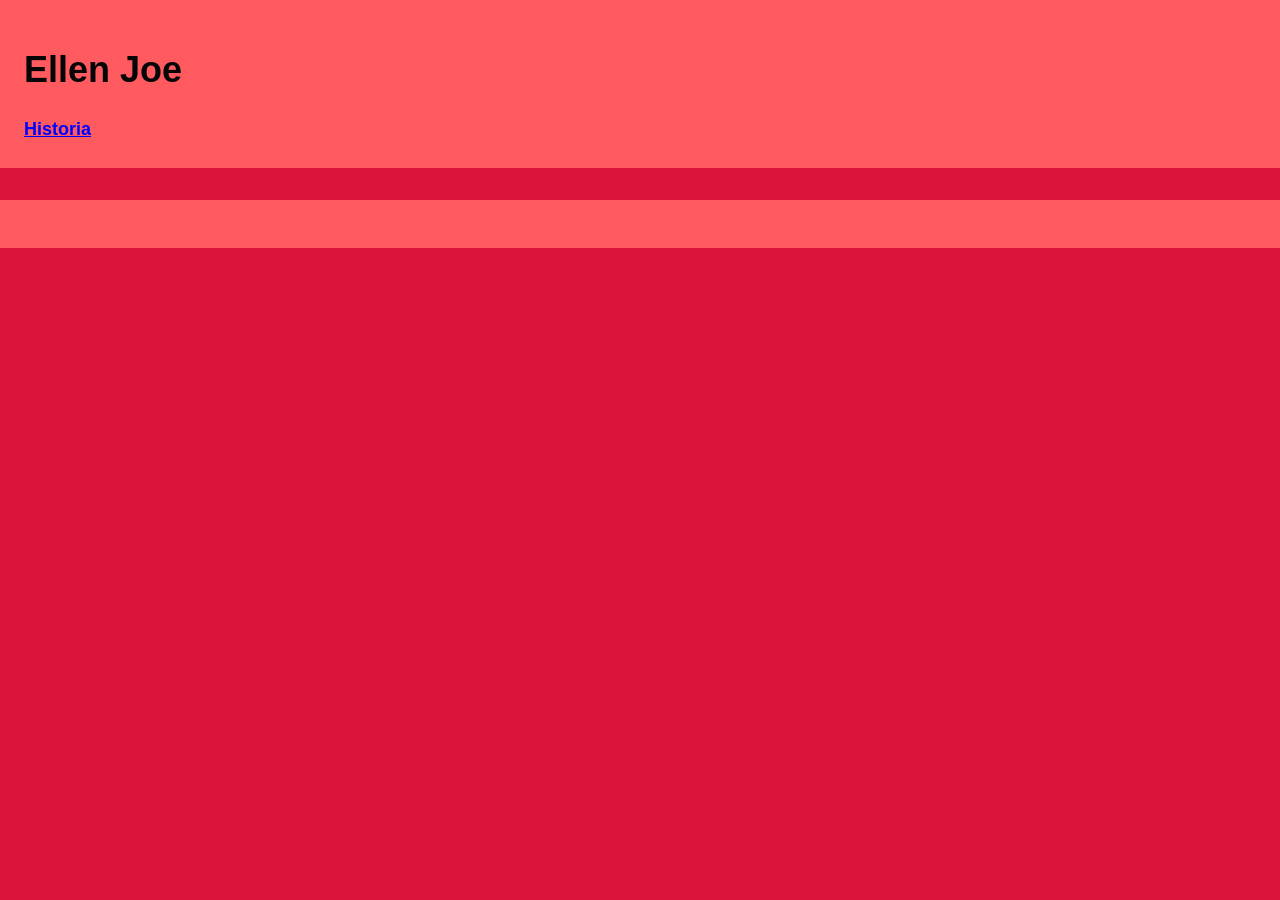
<file: index.html>
<!DOCTYPE html>
<html lang="pt-BR">
<head>
    <meta charset="UTF-8">
    <meta name="viewport" content="width=device-width, initial-scale=1.0">
    <title>Ellen Joe</title>
    <link href="./estilos/style.css" rel="stylesheet">
</head>
<body>
 <header>
  <h1>Ellen Joe</h1>
  <nav>
   <a href="./paginas/historia.html">Historia</a>
  </nav>
  </header>
  <main>
    
  </main>
  </main>
  <footer>
    
  </footer>
</body>
</html>
</file>
<file: estilos/style.css>
* {
    box-sizing: border-box;
}

body {
    background-color: crimson;
    color: rgb(5, 5, 5);

    margin: 0;

    font-family: Arial, Helvetica, sans-serif;
    font-size: 18px;
    line-height: 1.6;
}

h1, h2, h3 {
    line-height: 1.2;
}

a {
    color: rgb(7, 17, 161);
    font-weight: 700;
}
a:focus {
    outline: 4px solid rgb(8, 212, 239);
    outline-offset: 3px;
}

a:hover {
    color: rgb(79, 105, 255);
}

header, footer {
    padding: 24px;

    background-color: #FF5A5F;
}

header a {
    color:blue
}

nav {
    display: flex;
    flex-wrap: wrap;
    gap: 20px;
}

main {
    width: min(900px, 90%);
    margin : 32px auto;
}

footer {
    margin-top: 32px;
}

.cartao {
  margin: 20px 0;
  padding: 24px;

  border: 2px solid rgb(8, 212, 239);
} 

.botton {
     display: inline-block;

    padding: 10px 16px;

    border: 2px solid rgb(8, 212, 239);
    border-radius: 8px;

    background-color: coral;
}
</file>
